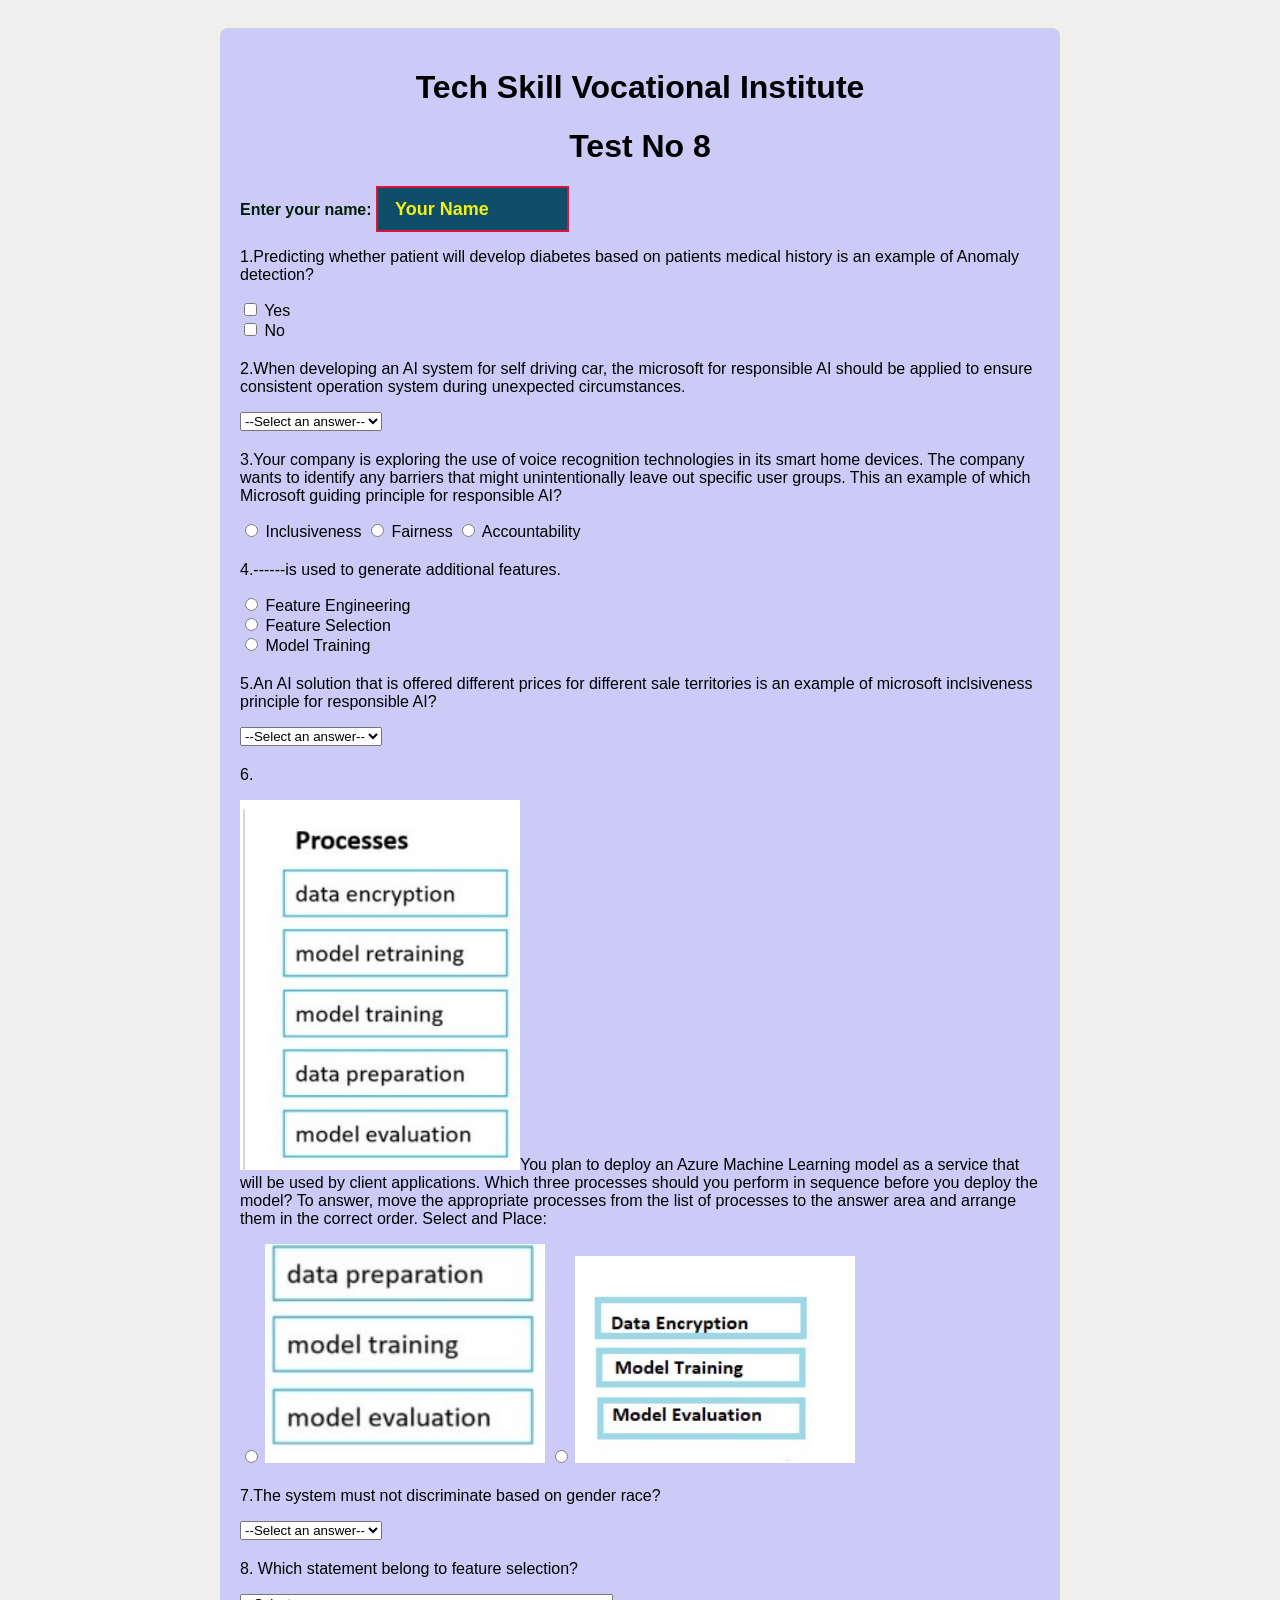
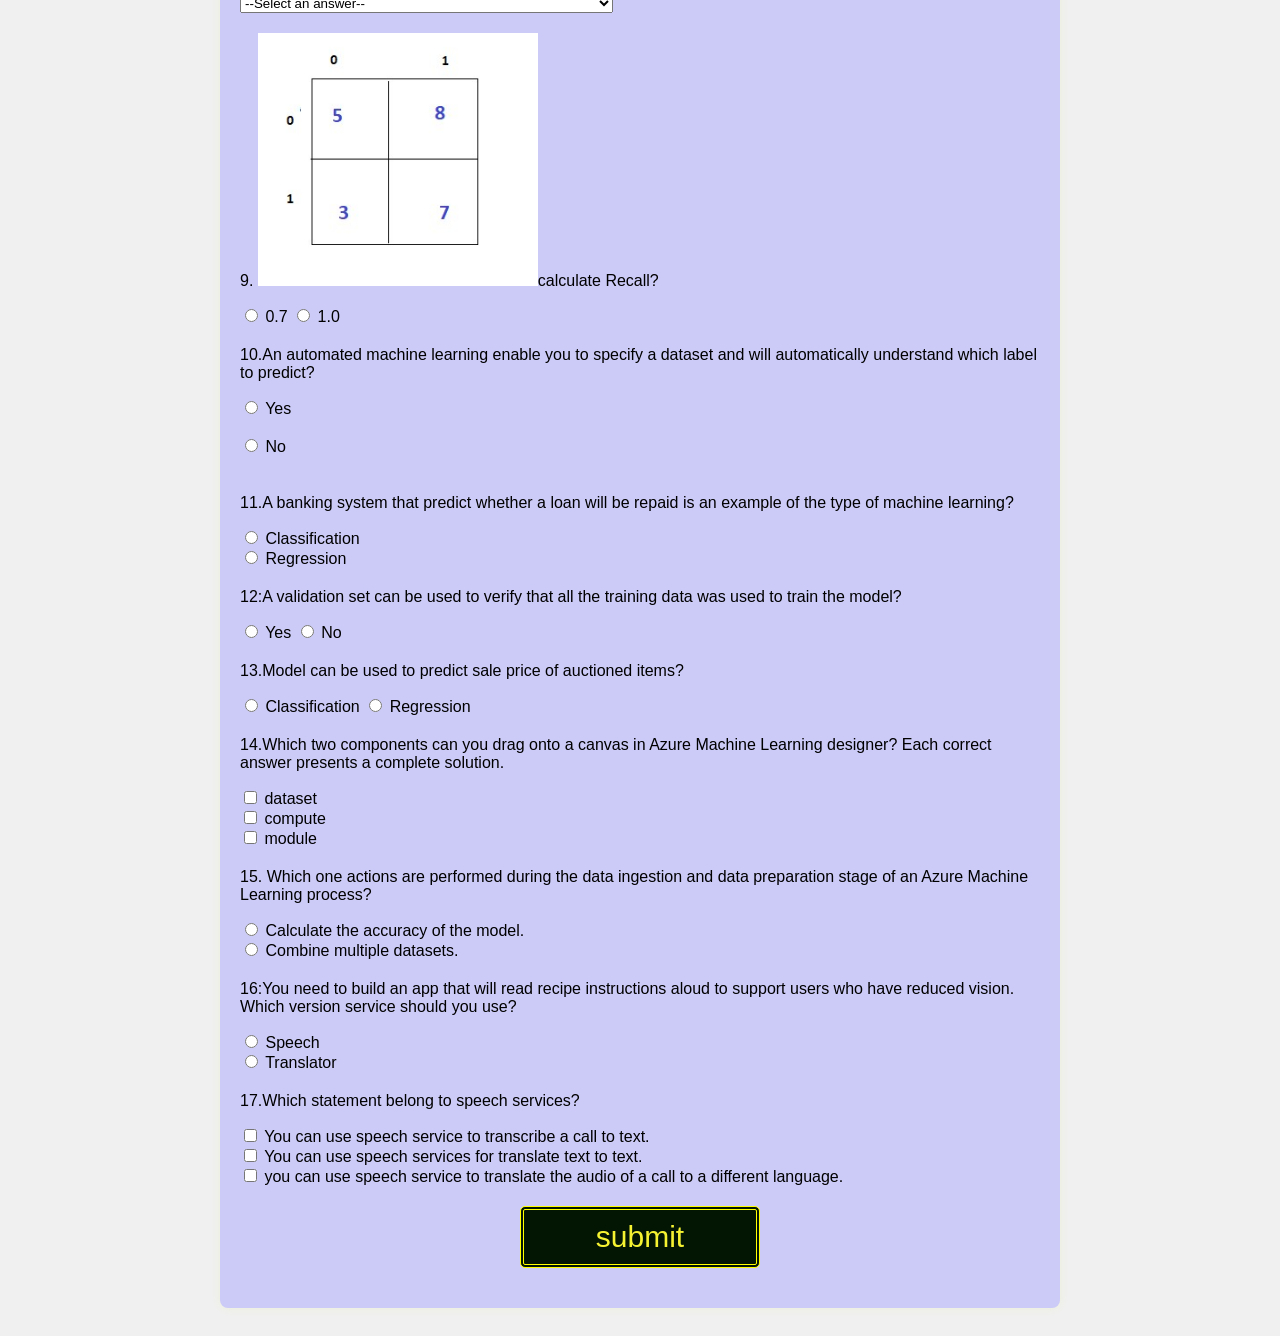
<file: index.html>
<!DOCTYPE html>
<html lang="en">
<head>
    <meta charset="UTF-8">
    <meta name="viewport" content="width=device-width, initial-scale=1.0">
    <title>Student Test</title>
    <link rel="stylesheet" href="style.css">
</head>
<body>
    <div class="container">
        <h1>Tech Skill Vocational Institute</h1>
        <h1>Test No 8</h1>
        <div class="name-section">
            <label for="studentName">Enter your name:</label>
            <input style="height:40px; width: 180px;" type="text" id="studentName" placeholder="Your Name">
        </div>

        <!-- Display Student's Name -->
        <p id="displayName"></p>

        <!-- Question 1 (Yes/No using checkboxes) -->
        <div class="question">
            <p>1.Predicting whether patient will develop diabetes based on patients medical history is an example of Anomaly detection?</p>
            <input type="checkbox" id="SetPrimarymetrictoaccuracy" value="Set Primary metric to accuracy.">
            <label for="Set Primary metric to accuracy.">Yes</label><br>
            
            <input type="checkbox" id="EnableExplainbestmodel" value="Enable Explain best model">
            <label for="Enable Explain best model">No</label>
            
        </div>
        
        <!-- Question 2 (Dropdown) -->
        <div class="question">
            <p>2.When developing an AI system for self driving car, the microsoft for responsible AI should be applied to ensure consistent operation system during unexpected circumstances.</p>
            <select id="question2">
                <option value="">--Select an answer--</option>
                <option value="inclusiveness">Accountability</option>
                <option value="reliability and safety">Reliability & safety</option>
                <option value="transparency">Fairness</option>
                
            </select>
        </div>
          <!-- Question 3 (Dropdown) -->
        
          <div class="question">
            <p>3.Your company is exploring the use of voice recognition technologies in its smart home devices. The company wants
                to identify any barriers that might unintentionally leave out specific user groups.
                This an example of which Microsoft guiding principle for responsible AI?</p>
            <input type="radio" id="Computer" name="workloadAI" value="Computer vision">
            <label for="Computervision">Inclusiveness</label>
            
            <input type="radio" id="Computer" name="workloadAI" value="Machine Learning">
            <label for="Machine Learning">Fairness</label>
            
            <input type="radio" id="Computer" name="workloadAI" value="Artificial Intelligence">
            <label for="Artificial Intelligence">Accountability</label>
        </div>
        
 <!-- Question 4 (Checkboxes) -->

 <div class="question">
    <p>4.------is used to generate additional features.</p>
    <input type="radio" id=" guiding" name="train" value="VALUE1">
    <label for="fairness">Feature Engineering</label>
    <BR>
    <input type="radio" id="guiding" name="train" value="VALUE2">
    <label for="inclusiveness">Feature Selection</label>
    <br>
    <input type="radio" id="guiding" name="train" value="VALUE3">
    <label for="accountability">Model Training</label>
</div>

<div class="question">
    <p>5.An AI solution that is offered different prices for different sale territories is an example of
    microsoft inclsiveness principle for responsible AI?</p>
    <select id="question5">
        <option value="">--Select an answer--</option>
        <option value="Privacy and security">Yes</option>
        <option value="Reliability and safety">No</option>
        
        
    </select>
</div>
<div class="question">
    6.<p><img src="process.jpg" alt="">You plan to deploy an Azure Machine Learning model as a service that will be used by client applications.
        Which three processes should you perform in sequence before you deploy the model? To answer, move the
        appropriate processes from the list of processes to the answer area and arrange them in the correct order.
        Select and Place: </p>
    <input type="radio" id="CNN" name="model" value="CNN">
    <label for="CNN"><img src="ans.jpg" alt=""></label>
    
    <input type="radio" id="RNN" name="model" value="RNN">
    <label for="RNN"><img src="ans2.jpg" alt=""></label>
    
    
</div>

<div class="question">
    <p>7.The system must not discriminate based on gender race?</p>
    <select id="question7">
        <option value="">--Select an answer--</option>
        <option value="ObjectDetection">Privacy & security</option>
        
        <option value="OCR">Fairness</option>
    </select>
</div>
<div class="question">
    <p>8. Which statement belong to feature selection?</p>
    <select id="question8">
        <option value="">--Select an answer--</option>
        <option value="fairness">Spliting a date into month day and year fields.</option>
        
        <option value="inclusiveness">Picking temperature and pressure to train a weather model.</option>
    </select>
</div>
<div class="question">
    <p>9. <img src="fg.jpg" alt="">calculate Recall? </p>
    <input type="radio" id="CNN" name="AI" value="CNN">
    <label for="CNN">0.7</label>
    
    <input type="radio" id="RNN" name="AI" value="RNN">
    <label for="RNN">1.0</label>
    
    
</div>
<div class="question">
  <p>10.An automated machine learning enable you to specify a dataset and will automatically understand which label to predict?</p>
    <input type="radio" id="Detect individual objects in an image" name="images" value="Detect individual objects in an image">
    <label for="Detect individual objects in an image">Yes</label><BR></BR>
    
    <input type="radio" id="Assign a label to each pixel in the image" name="images" value="Assign a label to each pixel in the image">
    <label for="Assign  label to each pixel in the image">No</label><BR></BR>
   
    
</div>
<div class="question">
    <div class="question">
        <p>11.A banking system that predict whether a loan will be repaid is an example of the type of machine learning?</p>
        <input type="radio" id="Building AI systems that require no human oversight" name="At" value="Building AI systems that require no human oversight">
        <label for="Building AI systems that require no human oversight">Classification</label><br>
        
        <input type="radio" id="standards" name="At" value="standards">
        <label for="standards">Regression</label>
        
</div>
<div class="question">
    <p>12:A validation set can be used to verify that all the training data was used to train the model?</p>
      
      <input type="radio" id="Elevenlabs" name="image" value="OCR">
      <label for="Elevenlabs">Yes</label>
      <input type="radio" id="Elevenlabs" name="image" value="Face detection">
      <label for="Elevenlabs">No</label>
      
      
  </div>
  <div class="question">
    <p>13.Model can be used to predict sale price of auctioned items?</p>
    <input type="radio" id="NO" name="Am" value="Voxel">
    <label for="Voxel">Classification</label>
    
    <input type="radio" id="Yes" name="Am" value="Pixel">
    <label for="Pixe">Regression</label>
    
    
</div>
<div class="question">
    <p>14.Which two components can you drag onto a canvas in Azure Machine Learning designer? Each correct answer
        presents a complete solution.</p>
    <input type="checkbox" id="inclusiveness" value="inclusiveness">
    <label for="inclusiveness">dataset</label><br>
    
    <input type="checkbox" id="opinionatedness" value="opinionatedness">
    <label for="opinionatedness">compute</label><br>
    <input type="checkbox" id="reliability and safety" value="reliability and safety">
    <label for="reliability and safety">module</label>
    
</div>
<div class="question">
    <p>15. Which one actions are performed during the data ingestion and data preparation stage of an Azure Machine
        Learning process? </p>
    <input type="radio" id="NO" name="Angle" value="6">
    <label for="6">Calculate the accuracy of the model.</label><br>
    
    <input type="radio" id="Yes" name="Angle" value="4">
    <label for="4">Combine multiple datasets.</label>
    
    
</div>
<div class="question">
    <p>16:You need to build an app that will read recipe instructions aloud to support users who have reduced vision.
        Which version service should you use?
    </p>
    <input type="radio" id="NO" name="Angl" value="6">
    <label for="6">Speech</label><br>
    
    <input type="radio" id="Yes" name="Angl" value="4">
    <label for="4">Translator</label>
    
    
</div>
<div class="question">
    <p>17.Which statement belong to speech services?</p>
    <input type="checkbox" id="speech1" value="speech1">
    <label for="speech1">You can use speech service to transcribe a call to text.</label><br>
    
    <input type="checkbox" id="speech2" value="speech2">
    <label for="speech2">You can use speech services for translate text to text.</label><br>
    <input type="checkbox" id="speech3" value="speech3">
    <label for="speech3">you can use speech service to translate the audio of a call to a different language.</label>
    
</div>
<button onclick="checkAnswers()">submit</button>
        <p id="result"></p>
    </div>

    <script src="script.js"></script>
</body>
</html>
</file>
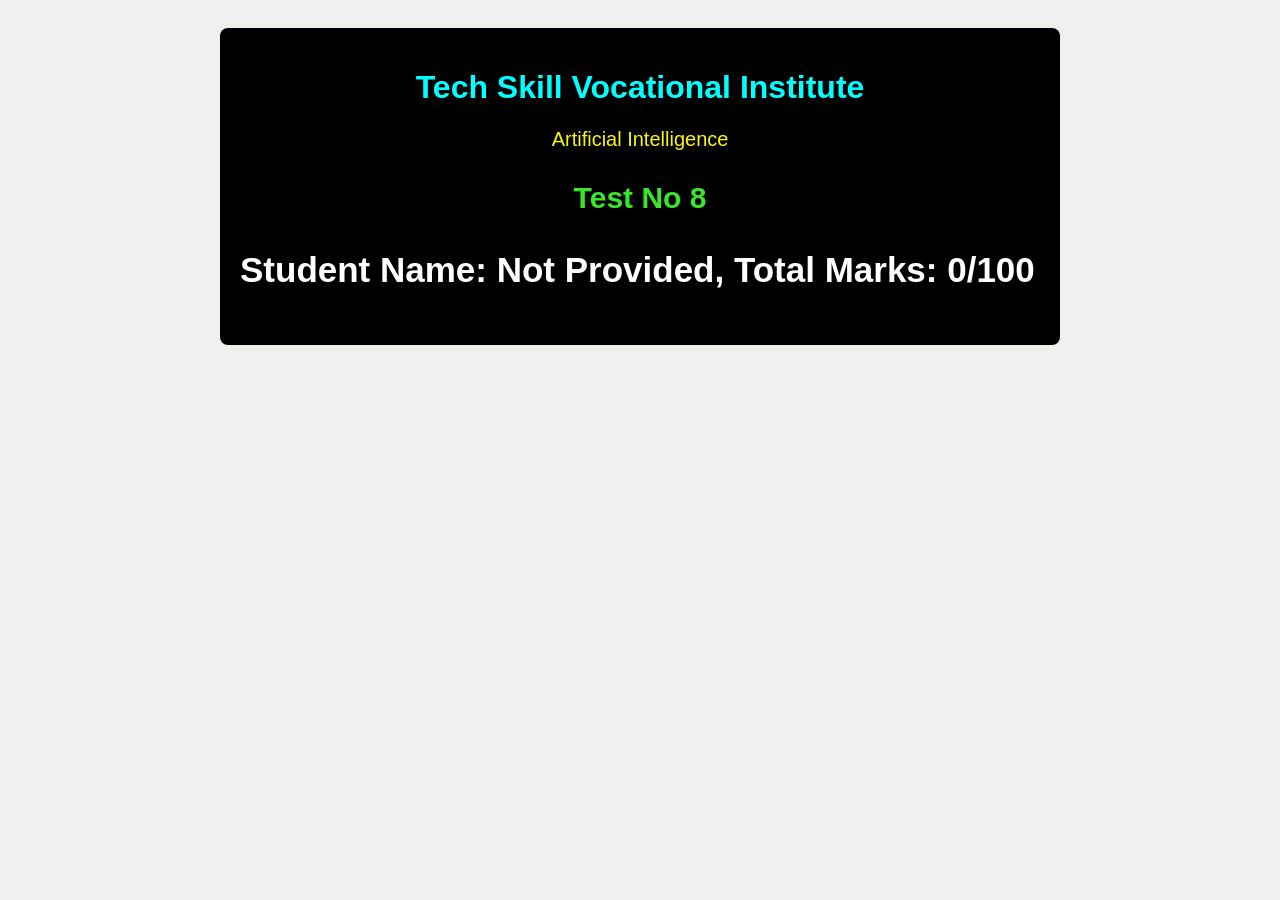
<file: result.html>
<!DOCTYPE html>
<html lang="en">
<head>
    <meta charset="UTF-8">
    <meta name="viewport" content="width=device-width, initial-scale=1.0">
    <title>Report</title>
    <link rel="stylesheet" href="style.css">
   
</head>
<body>
    <div style="background-color: black;" class="container">
        <h1 style="color: aqua;">Tech Skill Vocational Institute</h1>
        <center><p style="color: rgb(250, 246, 15); font-size: 20px;">Artificial Intelligence</p></center>
       <center><h3 style="color: rgb(57, 231, 41); font-size:30px;">Test No 8</h3></center> 
        <p style="color: white;" id="studentInfo"></p>
    </div>

    <script>
        // Function to extract URL parameters
        function getQueryParams() {
            const params = {};
            const queryString = window.location.search.slice(1);
            const pairs = queryString.split('&');
            pairs.forEach(pair => {
                const [key, value] = pair.split('=');
                params[decodeURIComponent(key)] = decodeURIComponent(value);
            });
            return params;
        }

        // Get student name and marks from URL
        const params = getQueryParams();
        const studentName = params.name || "Not Provided";
        const marks = params.marks || "0";
       
        document.getElementById('studentInfo').innerText = `Student Name: ${studentName}, Total Marks: ${marks}/100`;
    </script>
</body>
</html>
</file>
<file: style.css>
body {
    font-family: Arial, sans-serif;
    background-color: #f0f0f0;
    padding: 20px;
}

.container {
    background-color: rgb(204, 203, 248);
    padding: 20px;
    max-width: 800px;
    margin: 0 auto;
    border-radius: 8px;
    box-shadow: 0px 0px 10px rgba(210, 247, 4, 0.1);
    max-height: fit-content;
}

h1 {
    text-align: center;
}

.question {
    margin-bottom: 20px;
}

button {
    display: block;
    margin: 0 auto;
    padding: 10px 20px;
    background-color: #031604;
    color: rgb(245, 242, 50);
    border:4px double yellow;
    border-radius: 5px;
    cursor: pointer;
    font-size:30px;
    width:30%;
}

button:hover {
    background-color: #f4f75b;
    color: black;
    font-size: 30px;;
    border: 2px dotted black;
}

#result {
    text-align: center;
    font-size: 20px;
    margin-top: 20px;
}
img{
    width:35%;
    height: 19%;
    image-orientation: 0deg;
}
.name-section{
    font-weight: bold;
    color: #041d05;
     width: auto;
}
#studentName{
    font-weight: bold;
    color: blue;
    border:2px solid crimson;
    height: 18%;
    font-size: large;
    background-color: rgb(14, 78, 104);
    padding-left: 7px;
}
#studentName::placeholder{
    color: #f5f10f;
    font-weight: bold;
    padding-left: 10px;
    
}
#studentInfo{
    color:#201442;
    font-size: 35px;
    font-weight: bold;
}
</file>
